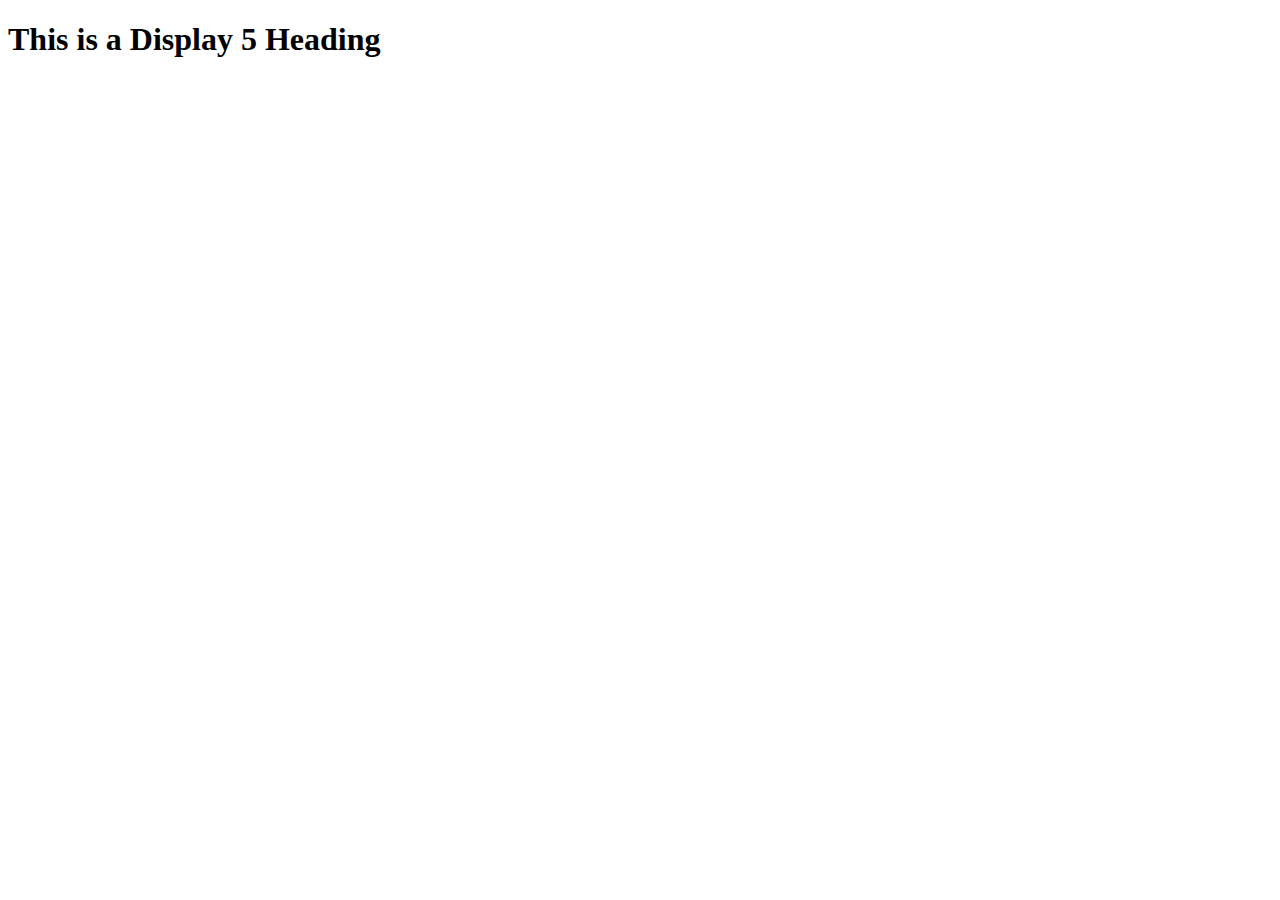
<file: testelements.html>
<!doctype html>
<html lang="en">
    <head>
        <title>Title</title>
        <!-- Required meta tags -->
        <meta charset="utf-8" />
        <meta
            name="viewport"
            content="width=device-width, initial-scale=1, shrink-to-fit=no"
        />

        <!-- Bootstrap CSS v5.2.1 -->
        <link
            href="https://cdn.jsdelivr.net/npm/bootstrap@5.3.2/dist/css/bootstrap.min.css"
            rel="stylesheet"
            integrity="sha384-T3c6CoIi6uLrA9TneNEoa7RxnatzjcDSCmG1MXxSR1GAsXEV/Dwwykc2MPK8M2HN"
            crossorigin="anonymous"
        />
    </head>

    <body>
        <header>
            <h1 class="display-3">This is a Display 5 Heading</h1>
        <!-- Bootstrap JavaScript Libraries -->
        <script
            src="https://cdn.jsdelivr.net/npm/@popperjs/core@2.11.8/dist/umd/popper.min.js"
            integrity="sha384-I7E8VVD/ismYTF4hNIPjVp/Zjvgyol6VFvRkX/vR+Vc4jQkC+hVqc2pM8ODewa9r"
            crossorigin="anonymous"
        ></script>

        <script
            src="https://cdn.jsdelivr.net/npm/bootstrap@5.3.2/dist/js/bootstrap.min.js"
            integrity="sha384-BBtl+eGJRgqQAUMxJ7pMwbEyER4l1g+O15P+16Ep7Q9Q+zqX6gSbd85u4mG4QzX+"
            crossorigin="anonymous"
        ></script>
    </body>
</html>
</file>
